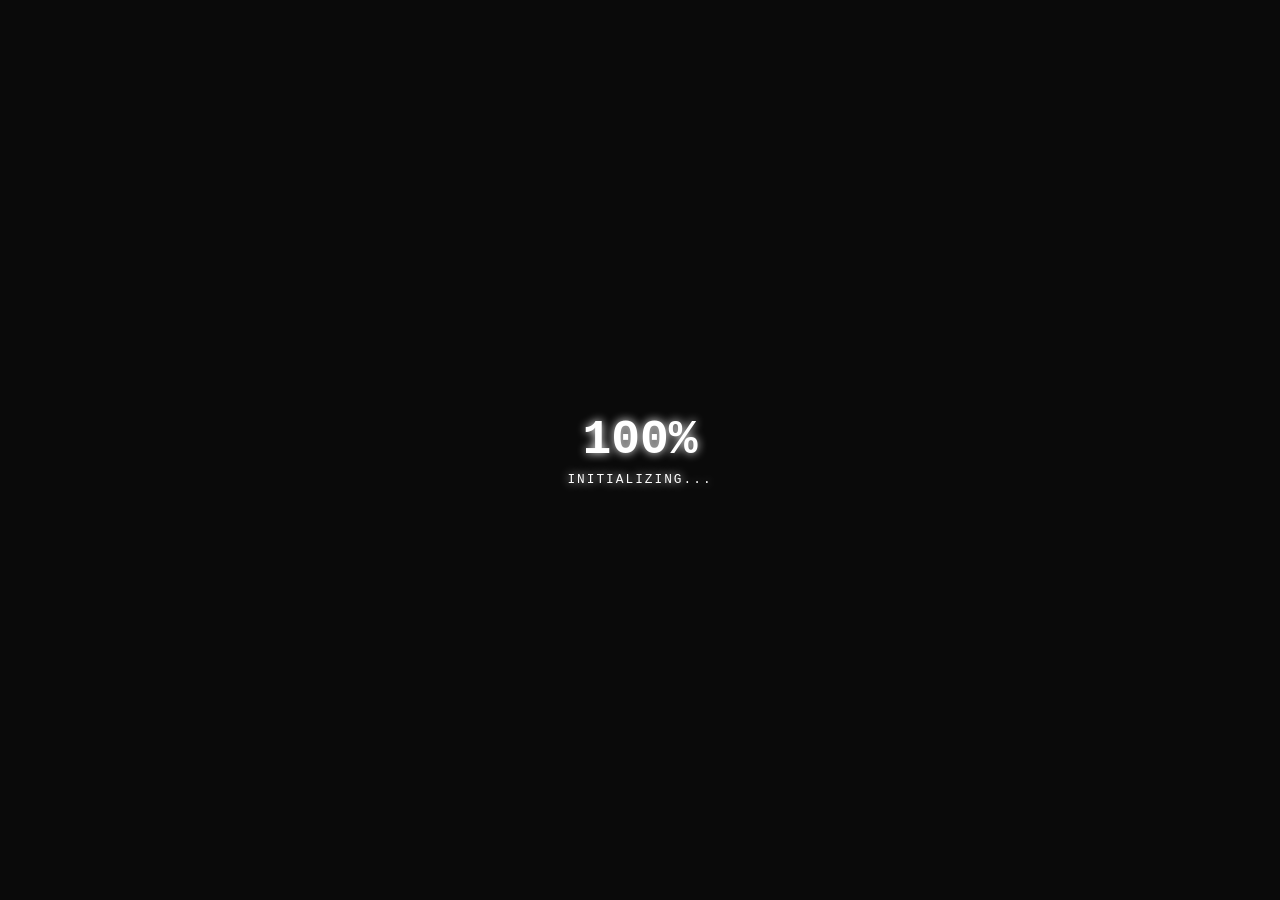
<file: flajp/index.html>
<!DOCTYPE html>
<html lang="pl">
<head>
    <meta charset="UTF-8">
    <meta name="viewport" content="width=device-width, initial-scale=1.0">
    <title>about.me | flajp</title>
    <style>
        /* --- ZMIENNE DLA MOTYWÓW --- */
        .theme-bw {
            --bg-color: #0a0a0a;
            --accent-color: #ffffff;
            --glow: 0 0 20px rgba(255, 255, 255, 0.15), inset 0 0 15px rgba(255, 255, 255, 0.05);
            --card-bg: rgba(20, 20, 20, 0.8);
            --text-primary: #ffffff;
            --text-secondary: #a0a0a0;
        }

        * {
            box-sizing: border-box;
            margin: 0;
            padding: 0;
            font-family: 'Courier New', Courier, monospace;
        }

        body {
            background-color: var(--bg-color);
            color: var(--text-primary);
            height: 100vh;
            display: flex;
            justify-content: center;
            align-items: center;
            overflow: hidden;
        }

        /* --- EKRAN ŁADOWANIA --- */
        #loader {
            position: fixed;
            top: 0; left: 0; width: 100%; height: 100%;
            background-color: var(--bg-color);
            display: flex;
            justify-content: center;
            align-items: center;
            z-index: 9999;
            transition: opacity 0.8s ease-out;
        }

        .loader-content {
            text-align: center;
            color: var(--accent-color);
            text-shadow: 0 0 10px var(--accent-color);
        }

        #progress {
            font-size: 3rem;
            font-weight: bold;
        }

        .loading-text {
            letter-spacing: 2px;
            font-size: 0.8rem;
            margin-top: 5px;
        }

        /* --- ANIMOWANE TŁO --- */
        .background-anim {
            position: fixed;
            top: -50%; left: -50%; width: 200%; height: 200%;
            background: radial-gradient(circle, transparent 20%, var(--bg-color) 80%),
                        repeating-linear-gradient(transparent 0, transparent 2px, rgba(255, 255, 255, 0.02) 2px, rgba(255, 255, 255, 0.02) 4px);
            animation: pulseBg 10s infinite alternate linear;
            z-index: -1;
        }

        @keyframes pulseBg {
            0% { transform: scale(1); opacity: 0.4; }
            100% { transform: scale(1.05); opacity: 0.8; }
        }

        /* --- RAMKA (KARTA) --- */
        .container {
            width: 100%;
            max-width: 400px;
            padding: 20px;
            opacity: 1;
            transition: opacity 1s ease-in, transform 1s ease-out;
        }

        .container.hidden {
            opacity: 0;
            transform: translateY(20px);
            pointer-events: none;
        }

        .profile-card {
            background: var(--card-bg);
            border: 1px solid var(--accent-color);
            box-shadow: var(--glow);
            border-radius: 15px;
            padding: 30px;
            position: relative;
            backdrop-filter: blur(10px);
            -webkit-backdrop-filter: blur(10px);
        }

        .view-counter {
            position: absolute;
            top: 15px;
            right: 20px;
            display: flex;
            align-items: center;
            gap: 5px;
            font-size: 0.85rem;
            color: var(--text-secondary);
        }

        .profile-info {
            text-align: center;
            margin-bottom: 30px;
            margin-top: 20px;
        }

        .avatar {
            width: 90px;
            height: 90px;
            border-radius: 50%;
            background-color: #000;
            border: 2px solid var(--accent-color);
            margin: 0 auto 15px;
            box-shadow: 0 0 10px var(--accent-color);
            /* AWATAR BASE64 Z TWOJEGO PFP */
            background-image: url('[data-uri]');
            background-size: cover;
            background-position: center;
        }

        .username {
            font-size: 1.5rem;
            color: var(--accent-color);
            text-shadow: 0 0 5px var(--accent-color);
            margin-bottom: 5px;
        }

        .bio {
            color: var(--text-secondary);
            font-size: 0.9rem;
        }

        .links-container {
            display: flex;
            flex-direction: column;
            gap: 15px;
        }

        .link-btn {
            display: flex;
            align-items: center;
            justify-content: center;
            gap: 10px;
            width: 100%;
            padding: 12px;
            text-align: center;
            text-decoration: none;
            color: var(--text-primary);
            border: 1px solid rgba(255, 255, 255, 0.3);
            border-radius: 8px;
            background: rgba(0, 0, 0, 0.5);
            transition: all 0.3s ease;
        }

        .link-btn:hover {
            border-color: var(--accent-color);
            background: var(--accent-color);
            color: #000;
            box-shadow: 0 0 15px var(--accent-color);
            transform: scale(1.02);
            font-weight: bold;
        }

        .link-icon {
            width: 18px;
            height: 18px;
        }
    </style>
</head>
<body class="theme-bw"> 

    <div id="loader">
        <div class="loader-content">
            <div id="progress">0%</div>
            <div class="loading-text">INITIALIZING...</div>
        </div>
    </div>

    <div class="background-anim"></div>

    <div class="container hidden" id="main-content">
        <div class="profile-card">
            <div class="view-counter" title="Prawdziwe wyświetlenia">
                <svg width="16" height="16" viewBox="0 0 24 24" fill="none" stroke="currentColor" stroke-width="2"><path d="M1 12s4-8 11-8 11 8 11 8-4 8-11 8-11-8-11-8z"></path><circle cx="12" cy="12" r="3"></circle></svg>
                <span id="view-count">...</span>
            </div>

            <div class="profile-info">
                <div class="avatar"></div>
                <h1 class="username">Flajp</h1>
                <p class="bio">Discord Bot developer | Graphic designer</p>
            </div>

            <div class="links-container">
                <a href="https://discord.gg/ne0nstore" class="link-btn">
                    <svg class="link-icon" viewBox="0 0 24 24"><path fill="currentColor" d="...[SVG Discord]..."/></svg>
                    Discord
                </a>
                <a href="https://t.me/flajpik" class="link-btn">
                    <svg class="link-icon" viewBox="0 0 24 24"><path fill="currentColor" d="...[SVG Telegram]..."/></svg>
                    Telegram
                </a>
                <a href="https://www.tiktok.com/@filip6757?_r=1&_t=ZN-96noPQXpizK" class="link-btn">
                    <svg class="link-icon" viewBox="0 0 24 24"><path fill="currentColor" d="...[SVG Tiktok]..."/></svg>
                    Tiktok
                </a>
            </div>
        </div>
    </div>

    <script>
        document.addEventListener("DOMContentLoaded", () => {
            // Licznik publiczny API dla Flajpa
            fetch('https://api.counterapi.dev/v1/flajp-links/flajp-counter/up')
                .then(response => response.json())
                .then(data => {
                    document.getElementById("view-count").innerText = data.count;
                })
                .catch(err => {
                    document.getElementById("view-count").innerText = "ERR";
                });

            let progressValue = 0;
            const progressText = document.getElementById("progress");
            const loader = document.getElementById("loader");
            const mainContent = document.getElementById("main-content");

            const interval = setInterval(() => {
                progressValue += Math.floor(Math.random() * 15) + 5; 
                if (progressValue >= 100) {
                    progressValue = 100;
                    clearInterval(interval);
                    progressText.innerText = progressValue + "%";
                    setTimeout(() => {
                        loader.style.opacity = "0";
                        setTimeout(() => {
                            loader.style.display = "none";
                            mainContent.classList.remove("hidden");
                        }, 800);
                    }, 500);
                } else {
                    progressText.innerText = progressValue + "%";
                }
            }, 100);
        });
    </script>
</body>
                                                                   </html>
</file>
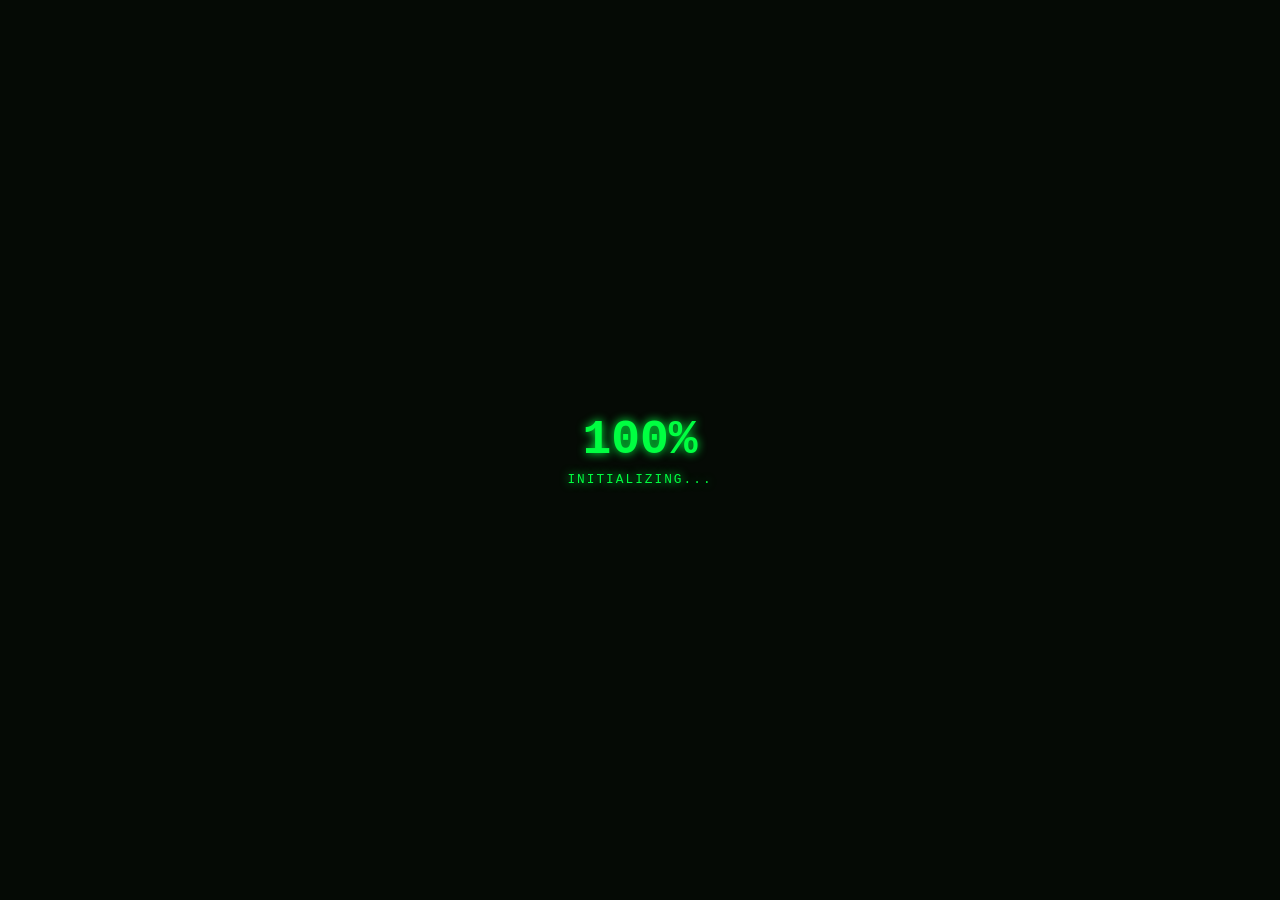
<file: papiez/index.html>
<!DOCTYPE html>
<html lang="pl">
<head>
    <meta charset="UTF-8">
    <meta name="viewport" content="width=device-width, initial-scale=1.0">
    <title>about.me | papiez</title>
    <style>
        /* --- ZMIENNE DLA MOTYWÓW --- */
        .theme-neon {
            --bg-color: #050a05;
            --accent-color: #00ff41;
            --glow: 0 0 15px rgba(0, 255, 65, 0.4), inset 0 0 15px rgba(0, 255, 65, 0.1);
            --card-bg: rgba(0, 20, 0, 0.6);
            --text-primary: #ffffff;
            --text-secondary: #00ff41;
        }

        * {
            box-sizing: border-box;
            margin: 0;
            padding: 0;
            font-family: 'Courier New', Courier, monospace;
        }

        body {
            background-color: var(--bg-color);
            color: var(--text-primary);
            height: 100vh;
            display: flex;
            justify-content: center;
            align-items: center;
            overflow: hidden;
        }

        /* --- EKRAN ŁADOWANIA --- */
        #loader {
            position: fixed;
            top: 0; left: 0; width: 100%; height: 100%;
            background-color: var(--bg-color);
            display: flex;
            justify-content: center;
            align-items: center;
            z-index: 9999;
            transition: opacity 0.8s ease-out;
        }

        .loader-content {
            text-align: center;
            color: var(--accent-color);
            text-shadow: 0 0 10px var(--accent-color);
        }

        #progress {
            font-size: 3rem;
            font-weight: bold;
        }

        .loading-text {
            letter-spacing: 2px;
            font-size: 0.8rem;
            margin-top: 5px;
        }

        /* --- ANIMOWANE TŁO --- */
        .background-anim {
            position: fixed;
            top: -50%; left: -50%; width: 200%; height: 200%;
            background: radial-gradient(circle, transparent 20%, var(--bg-color) 80%),
                        repeating-linear-gradient(transparent 0, transparent 2px, rgba(0, 255, 65, 0.03) 2px, rgba(0, 255, 65, 0.03) 4px);
            animation: pulseBg 10s infinite alternate linear;
            z-index: -1;
        }

        @keyframes pulseBg {
            0% { transform: scale(1); opacity: 0.4; }
            100% { transform: scale(1.05); opacity: 0.8; }
        }

        /* --- RAMKA (KARTA) --- */
        .container {
            width: 100%;
            max-width: 400px;
            padding: 20px;
            opacity: 1;
            transition: opacity 1s ease-in, transform 1s ease-out;
        }

        .container.hidden {
            opacity: 0;
            transform: translateY(20px);
            pointer-events: none;
        }

        .profile-card {
            background: var(--card-bg);
            border: 1px solid var(--accent-color);
            box-shadow: var(--glow);
            border-radius: 15px;
            padding: 30px;
            position: relative;
            backdrop-filter: blur(10px);
            -webkit-backdrop-filter: blur(10px);
        }

        .view-counter {
            position: absolute;
            top: 15px;
            right: 20px;
            display: flex;
            align-items: center;
            gap: 5px;
            font-size: 0.85rem;
            color: var(--text-secondary);
        }

        .profile-info {
            text-align: center;
            margin-bottom: 30px;
            margin-top: 20px;
        }

        .avatar {
            width: 90px;
            height: 90px;
            border-radius: 50%;
            background-color: #000;
            border: 2px solid var(--accent-color);
            margin: 0 auto 15px;
            box-shadow: 0 0 10px var(--accent-color);
            /* AWATAR BASE64 Z TWOJEGO PFP */
            background-image: url('[data-uri]');
            background-size: cover;
            background-position: center;
        }

        .username {
            font-size: 1.5rem;
            color: var(--accent-color);
            text-shadow: 0 0 5px var(--accent-color);
            margin-bottom: 5px;
        }

        .bio {
            color: var(--text-secondary);
            font-size: 0.9rem;
        }

        .links-container {
            display: flex;
            flex-direction: column;
            gap: 15px;
        }

        .link-btn {
            display: flex;
            align-items: center;
            justify-content: center;
            gap: 10px;
            width: 100%;
            padding: 12px;
            text-align: center;
            text-decoration: none;
            color: var(--text-primary);
            border: 1px solid rgba(0, 255, 65, 0.3);
            border-radius: 8px;
            background: rgba(0, 0, 0, 0.5);
            transition: all 0.3s ease;
        }

        .link-btn:hover {
            border-color: var(--accent-color);
            background: var(--accent-color);
            color: #000;
            box-shadow: 0 0 15px var(--accent-color);
            transform: scale(1.02);
            font-weight: bold;
        }

        .link-icon {
            width: 18px;
            height: 18px;
        }
    </style>
</head>
<body class="theme-neon"> 

    <div id="loader">
        <div class="loader-content">
            <div id="progress">0%</div>
            <div class="loading-text">INITIALIZING...</div>
        </div>
    </div>

    <div class="background-anim"></div>

    <div class="container hidden" id="main-content">
        <div class="profile-card">
            <div class="view-counter" title="Prawdziwe wyświetlenia">
                <svg width="16" height="16" viewBox="0 0 24 24" fill="none" stroke="currentColor" stroke-width="2"><path d="M1 12s4-8 11-8 11 8 11 8-4 8-11 8-11-8-11-8z"></path><circle cx="12" cy="12" r="3"></circle></svg>
                <span id="view-count">...</span>
            </div>

            <div class="profile-info">
                <div class="avatar"></div>
                <h1 class="username">Papiez</h1>
                <p class="bio">Legit seller</p>
            </div>

            <div class="links-container">
                <a href="https://discord.gg/ne0nstore" class="link-btn">
                    <svg class="link-icon" viewBox="0 0 24 24"><path fill="currentColor" d="...[SVG Discord]..."/></svg>
                    Discord
                </a>
                <a href="https://ne0nstore.mysellauth.com/" class="link-btn">
                    <svg class="link-icon" viewBox="0 0 24 24"><path fill="currentColor" d="...[SVG Shop]..."/></svg>
                    Shop
                </a>
                <a href="https://www.tiktok.com/@pap1ezzz?_r=1&_t=ZN-96m6iAKt2Ry" class="link-btn">
                    <svg class="link-icon" viewBox="0 0 24 24"><path fill="currentColor" d="...[SVG Tiktok]..."/></svg>
                    Tiktok
                </a>
                <a href="https://t.me/P4piez" class="link-btn">
                    <svg class="link-icon" viewBox="0 0 24 24"><path fill="currentColor" d="...[SVG Telegram]..."/></svg>
                    Telegram
                </a>
            </div>
        </div>
    </div>

    <script>
        document.addEventListener("DOMContentLoaded", () => {
            // Licznik publiczny API dla Papieża
            fetch('https://api.counterapi.dev/v1/flajp-links/papiez-counter/up')
                .then(response => response.json())
                .then(data => {
                    document.getElementById("view-count").innerText = data.count;
                })
                .catch(err => {
                    document.getElementById("view-count").innerText = "ERR";
                });

            let progressValue = 0;
            const progressText = document.getElementById("progress");
            const loader = document.getElementById("loader");
            const mainContent = document.getElementById("main-content");

            const interval = setInterval(() => {
                progressValue += Math.floor(Math.random() * 15) + 5; 
                if (progressValue >= 100) {
                    progressValue = 100;
                    clearInterval(interval);
                    progressText.innerText = progressValue + "%";
                    setTimeout(() => {
                        loader.style.opacity = "0";
                        setTimeout(() => {
                            loader.style.display = "none";
                            mainContent.classList.remove("hidden");
                        }, 800);
                    }, 500);
                } else {
                    progressText.innerText = progressValue + "%";
                }
            }, 100);
        });
    </script>
</body>
</html>
</file>
